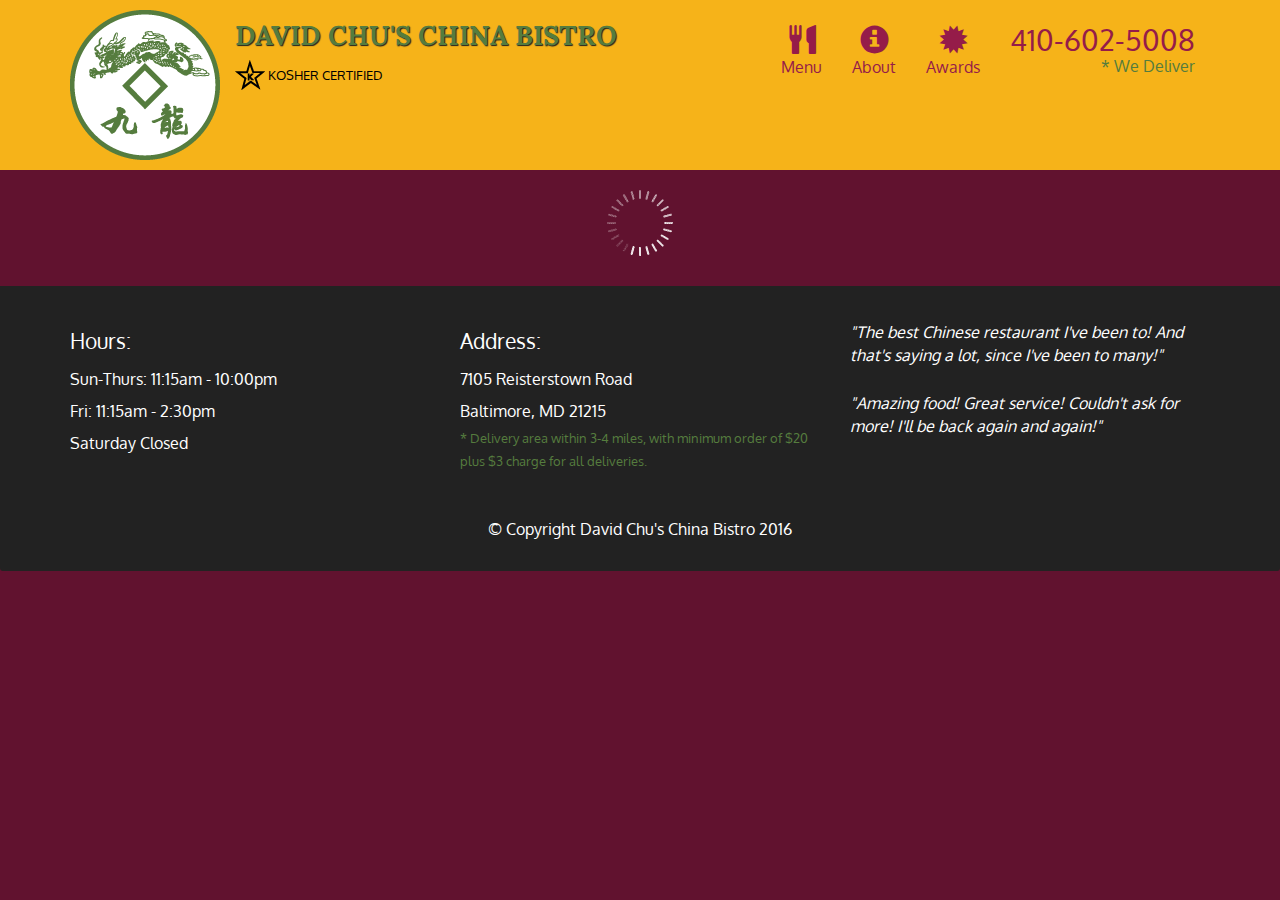
<file: module 5 solution/index.html>
<!doctype html>
<html lang="en">
  <head>
    <meta charset="utf-8">
    <meta http-equiv="X-UA-Compatible" content="IE=edge">
    <meta name="viewport" content="width=device-width, initial-scale=1">
    <title>David Chu's China Bistro</title>
    <link rel="stylesheet" href="css/bootstrap.min.css">
    <link rel="stylesheet" href="css/styles.css">
    <link href='https://fonts.googleapis.com/css?family=Oxygen:400,300,700' rel='stylesheet' type='text/css'>
    <link href='https://fonts.googleapis.com/css?family=Lora' rel='stylesheet' type='text/css'>
  </head>
<body>
  <header>
    <nav id="header-nav" class="navbar navbar-default">
      <div class="container">
        <div class="navbar-header">
          <a href="index.html" class="pull-left visible-md visible-lg">
            <div id="logo-img" alt="Logo image"></div>
          </a>

          <div class="navbar-brand">
            <a href="index.html"><h1>David Chu's China Bistro</h1></a>
            <p>
              <img src="images/star-k-logo.png" alt="Kosher certification">
              <span>Kosher Certified</span>
            </p>
          </div>

          <button id="navbarToggle" type="button" class="navbar-toggle collapsed" data-toggle="collapse" data-target="#collapsable-nav" aria-expanded="false">
            <span class="sr-only">Toggle navigation</span>
            <span class="icon-bar"></span>
            <span class="icon-bar"></span>
            <span class="icon-bar"></span>
          </button>
        </div>
        
        <div id="collapsable-nav" class="collapse navbar-collapse">
           <ul id="nav-list" class="nav navbar-nav navbar-right">
            <li id="navHomeButton" class="visible-xs active">
              <a href="index.html">
                <span class="glyphicon glyphicon-home"></span> Home</a>
            </li>
            <li id="navMenuButton">
              <a href="#" onclick="$dc.loadMenuCategories();">
                <span class="glyphicon glyphicon-cutlery"></span><br class="hidden-xs"> Menu</a>
            </li>
            <li>
              <a href="#">
                <span class="glyphicon glyphicon-info-sign"></span><br class="hidden-xs"> About</a>
            </li>
            <li>
              <a href="#">
                <span class="glyphicon glyphicon-certificate"></span><br class="hidden-xs"> Awards</a>
            </li>
            <li id="phone" class="hidden-xs">
              <a href="tel:410-602-5008">
                <span>410-602-5008</span></a><div>* We Deliver</div>
            </li>
          </ul><!-- #nav-list -->
        </div><!-- .collapse .navbar-collapse -->
      </div><!-- .container -->
    </nav><!-- #header-nav -->
  </header>

  <div id="call-btn" class="visible-xs">
    <a class="btn" href="tel:410-602-5008">
    <span class="glyphicon glyphicon-earphone"></span>
    410-602-5008
    </a>
  </div>
  <div id="xs-deliver" class="text-center visible-xs">* We Deliver</div>

  <div id="main-content" class="container"></div>

  <footer class="panel-footer">
    <div class="container">
      <div class="row">
        <section id="hours" class="col-sm-4">
          <span>Hours:</span><br>
          Sun-Thurs: 11:15am - 10:00pm<br>
          Fri: 11:15am - 2:30pm<br>
          Saturday Closed
          <hr class="visible-xs">
        </section>
        <section id="address" class="col-sm-4">
          <span>Address:</span><br>
          7105 Reisterstown Road<br>
          Baltimore, MD 21215
          <p>* Delivery area within 3-4 miles, with minimum order of $20 plus $3 charge for all deliveries.</p>
          <hr class="visible-xs">
        </section>
        <section id="testimonials" class="col-sm-4">
          <p>"The best Chinese restaurant I've been to! And that's saying a lot, since I've been to many!"</p>
          <p>"Amazing food! Great service! Couldn't ask for more! I'll be back again and again!"</p>
        </section>
      </div>
      <div class="text-center">&copy; Copyright David Chu's China Bistro 2016</div>
    </div>
  </footer>

  <!-- jQuery (Bootstrap JS plugins depend on it) -->
   <script src="js/jquery-3.5.1.min.js"></script>
  <script src="js/bootstrap.min.js"></script>
  <script src="js/ajax-utils.js"></script>
  <script src="js/script.js"></script>
</body>
</html>
</file>
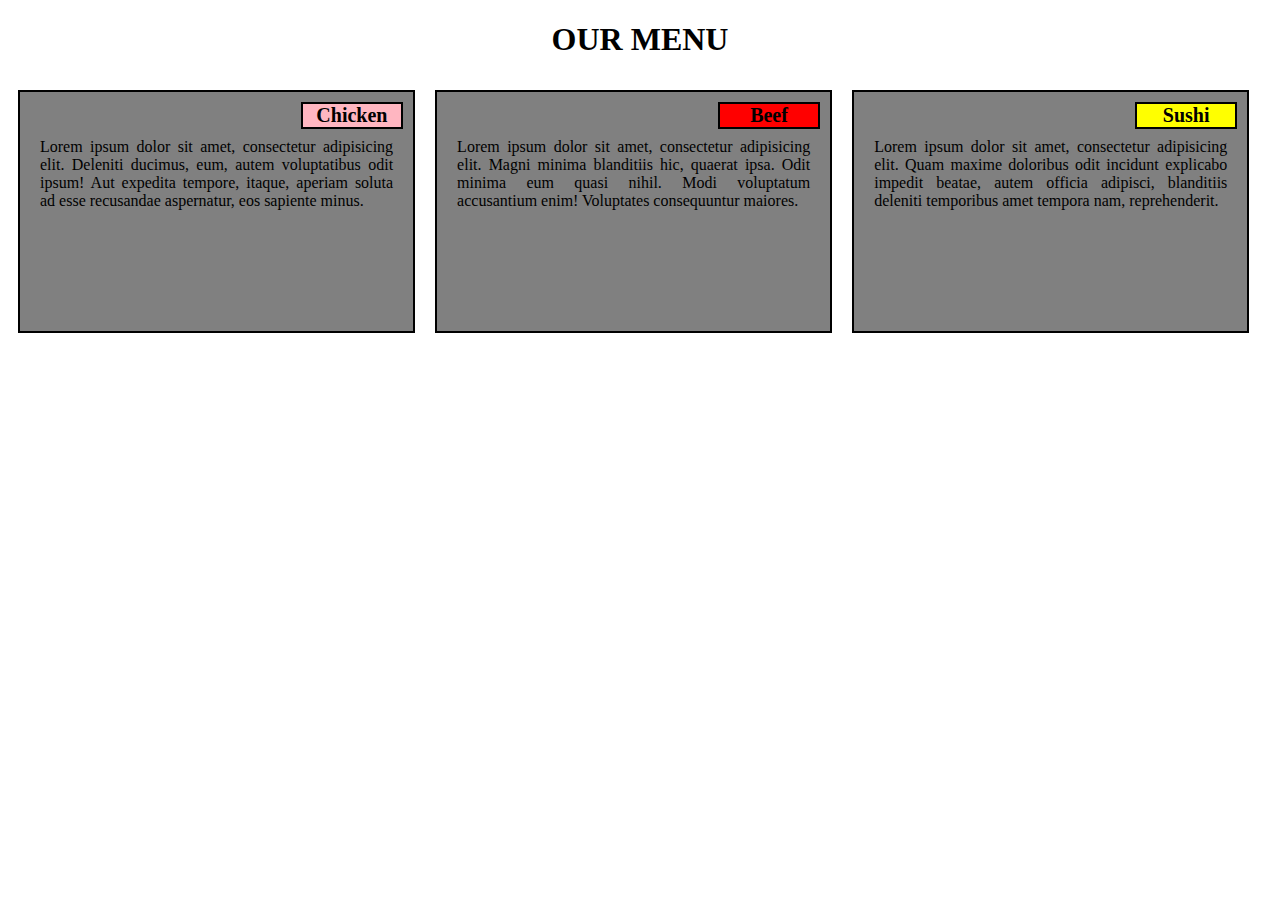
<file: Module-2-Assignment/index.html>
<!DOCTYPE html>
<html lang="en">
<head>
    <meta charset="UTF-8">
    <title>Document</title>
    <link rel="stylesheet" href="css/style.css" type="text/css">
</head>
<body>
  
   <div class="main">
      <h1>OUR MENU</h1>
       <div class="first second third">
           <div class="container">
               <span class="heading chicken">Chicken</span>
               <p>Lorem ipsum dolor sit amet, consectetur adipisicing elit. Deleniti ducimus, eum, autem voluptatibus odit ipsum! Aut expedita tempore, itaque, aperiam soluta ad esse recusandae aspernatur, eos sapiente minus.</p>
           </div>
       </div>
       <div class="first second third">
           <div class="container">
               <span class="heading Beef">Beef</span>
               <p>Lorem ipsum dolor sit amet, consectetur adipisicing elit. Magni minima blanditiis hic, quaerat ipsa. Odit minima eum quasi nihil. Modi voluptatum accusantium enim! Voluptates consequuntur maiores.</p>
           </div>
       </div>
       <div class="first second1 third">
           <div class="container">
               <span class="heading Sushi">Sushi</span>
               <p>Lorem ipsum dolor sit amet, consectetur adipisicing elit. Quam maxime doloribus odit incidunt explicabo impedit beatae, autem officia adipisci, blanditiis deleniti temporibus amet tempora nam, reprehenderit.</p>
           </div>
       </div>
   </div>
    
</body>
</html>
</file>
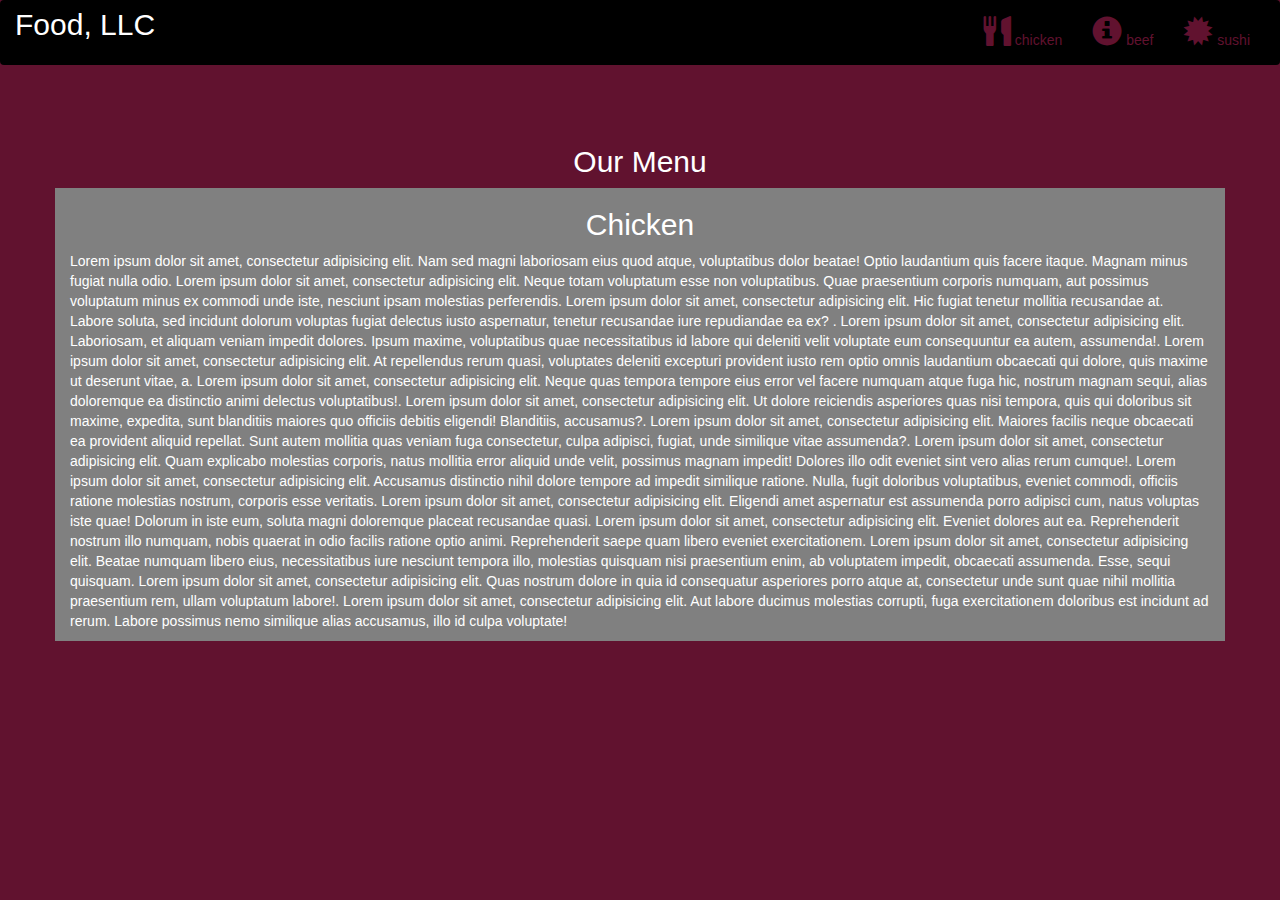
<file: Module-3-Assignment/index.html>
<!DOCTYPE html>
<html lang="en">
<head>
  <title>Bootstrap Example</title>
  <meta charset="utf-8">
  <meta name="viewport" content="width=device-width, initial-scale=1">
  <link rel="stylesheet" href="https://maxcdn.bootstrapcdn.com/bootstrap/3.4.1/css/bootstrap.min.css">
  <link rel="stylesheet" type="text/css" href="style.css">
  <script src="https://ajax.googleapis.com/ajax/libs/jquery/3.5.1/jquery.min.js"></script>
  <script src="https://maxcdn.bootstrapcdn.com/bootstrap/3.4.1/js/bootstrap.min.js"></script>
</head>
<body>

<nav class="navbar navbar-inverse">
  <div class="container-fluid">
    <div class="navbar-header">
      <button type="button" class="navbar-toggle" data-toggle="collapse" data-target="#myNavbar">
        <span class="icon-bar"></span>
        <span class="icon-bar"></span>
        <span class="icon-bar"></span>                        
      </button>
      <a class="navbar-brand" href="#" >Food, LLC</a>
    </div>
    <div class="collapse navbar-collapse" id="myNavbar">
    
      <ul class="nav navbar-nav navbar-right" >
        <li style>
        <a href="#" > 
        <span class="glyphicon glyphicon-cutlery"></span> chicken</a>
        </li>
        <li>
        <a href="#" >
        <span class="glyphicon glyphicon-info-sign"></span> beef</a>
        </li>
        <li>
        <a href="#">
        <span class="glyphicon glyphicon-certificate"></span> sushi</a>
        </li>
      </ul>
    </div>
  </div>
</nav>
<br>
<br>  
<h1><p class="text-center">Our Menu</p></h1>


<div id="main-content" class="container">
  <div id="home-tiles" class="row">
      <div class="col-md-12 col-sm-12 col-xs-12">
            
            <p id="chickstory">
          <h2>Chicken</h2>
              Lorem ipsum dolor sit amet, consectetur adipisicing elit. Nam sed magni laboriosam eius quod atque, voluptatibus dolor beatae! Optio laudantium quis facere itaque. Magnam minus fugiat nulla odio. Lorem ipsum dolor sit amet, consectetur adipisicing elit. Neque totam voluptatum esse non voluptatibus. Quae praesentium corporis numquam, aut possimus voluptatum minus ex commodi unde iste, nesciunt ipsam molestias perferendis. Lorem ipsum dolor sit amet, consectetur adipisicing elit. Hic fugiat tenetur mollitia recusandae at. Labore soluta, sed incidunt dolorum voluptas fugiat delectus iusto aspernatur, tenetur recusandae iure repudiandae ea ex? . Lorem ipsum dolor sit amet, consectetur adipisicing elit. Laboriosam, et aliquam veniam impedit dolores. Ipsum maxime, voluptatibus quae necessitatibus id labore qui deleniti velit voluptate eum consequuntur ea autem, assumenda!. Lorem ipsum dolor sit amet, consectetur adipisicing elit. At repellendus rerum quasi, voluptates deleniti excepturi provident iusto rem optio omnis laudantium obcaecati qui dolore, quis maxime ut deserunt vitae, a. Lorem ipsum dolor sit amet, consectetur adipisicing elit. Neque quas tempora tempore eius error vel facere numquam atque fuga hic, nostrum magnam sequi, alias doloremque ea distinctio animi delectus voluptatibus!. Lorem ipsum dolor sit amet, consectetur adipisicing elit. Ut dolore reiciendis asperiores quas nisi tempora, quis qui doloribus sit maxime, expedita, sunt blanditiis maiores quo officiis debitis eligendi! Blanditiis, accusamus?. Lorem ipsum dolor sit amet, consectetur adipisicing elit. Maiores facilis neque obcaecati ea provident aliquid repellat. Sunt autem mollitia quas veniam fuga consectetur, culpa adipisci, fugiat, unde similique vitae assumenda?. Lorem ipsum dolor sit amet, consectetur adipisicing elit. Quam explicabo molestias corporis, natus mollitia error aliquid unde velit, possimus magnam impedit! Dolores illo odit eveniet sint vero alias rerum cumque!. Lorem ipsum dolor sit amet, consectetur adipisicing elit. Accusamus distinctio nihil dolore tempore ad impedit similique ratione. Nulla, fugit doloribus voluptatibus, eveniet commodi, officiis ratione molestias nostrum, corporis esse veritatis. Lorem ipsum dolor sit amet, consectetur adipisicing elit. Eligendi amet aspernatur est assumenda porro adipisci cum, natus voluptas iste quae! Dolorum in iste eum, soluta magni doloremque placeat recusandae quasi. Lorem ipsum dolor sit amet, consectetur adipisicing elit. Eveniet dolores aut ea. Reprehenderit nostrum illo numquam, nobis quaerat in odio facilis ratione optio animi. Reprehenderit saepe quam libero eveniet exercitationem. Lorem ipsum dolor sit amet, consectetur adipisicing elit. Beatae numquam libero eius, necessitatibus iure nesciunt tempora illo, molestias quisquam nisi praesentium enim, ab voluptatem impedit, obcaecati assumenda. Esse, sequi quisquam. Lorem ipsum dolor sit amet, consectetur adipisicing elit. Quas nostrum dolore in quia id consequatur asperiores porro atque at, consectetur unde sunt quae nihil mollitia praesentium rem, ullam voluptatum labore!. Lorem ipsum dolor sit amet, consectetur adipisicing elit. Aut labore ducimus molestias corrupti, fuga exercitationem doloribus est incidunt ad rerum. Labore possimus nemo similique alias accusamus, illo id culpa voluptate!
            </p>
      </div>
    </div>
</div>

</body>
</html>
</file>
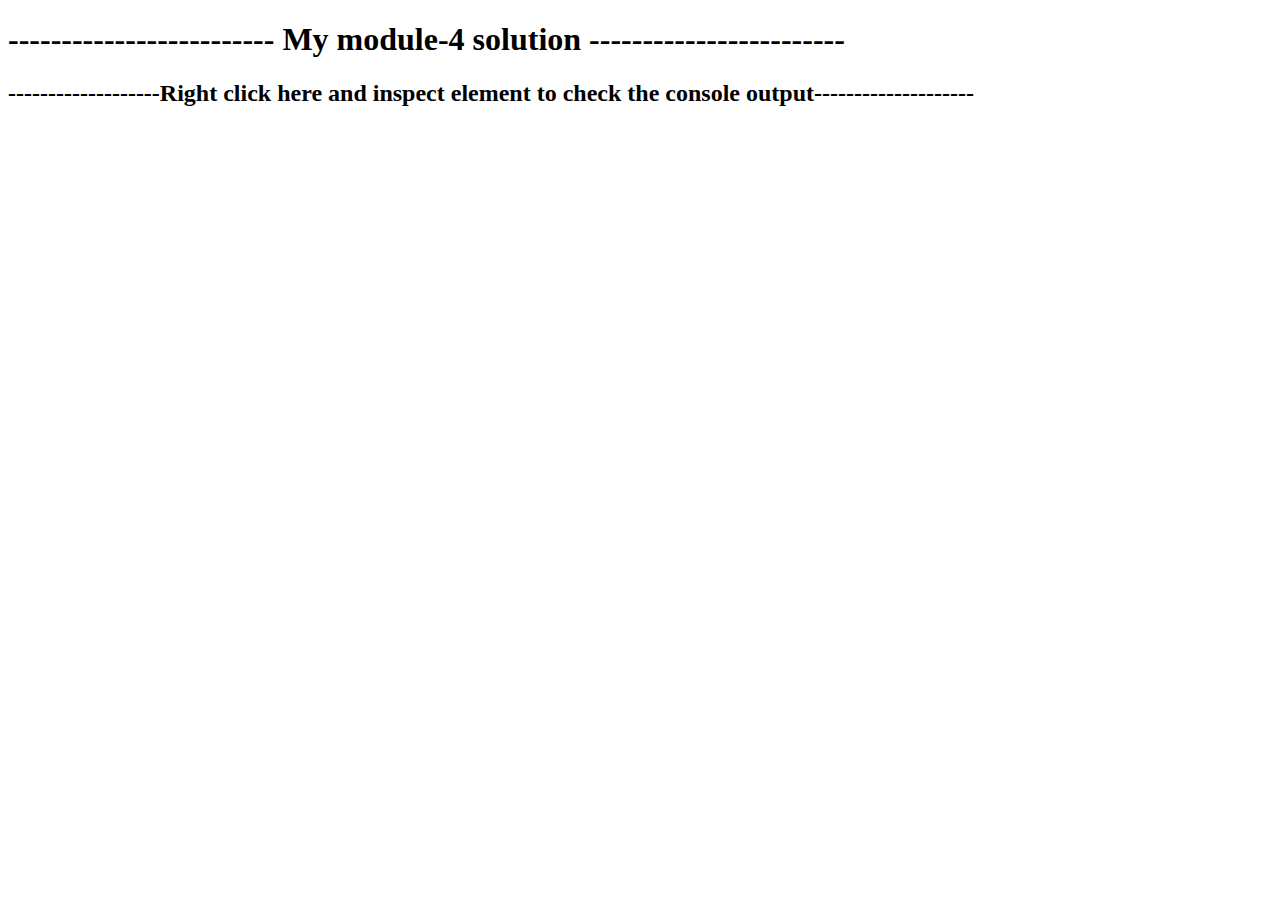
<file: Module-4-Assignment/index.html>
<!DOCTYPE html>
<html>
<head>
	<title>JS Assignment 4</title>
	<script src="script.js"></script>
</head>
<body>
	<h1>------------------------- My module-4 solution ------------------------</h1>
  <h2>-------------------Right click here and inspect element to check the console output--------------------</h2>


</body>
</html>
</file>
<file: module 5 solution/css/styles.css>
body {
  font-size: 16px;
  color: #fff;
  background-color: #61122f;
  font-family: 'Oxygen', sans-serif;
}

/** HEADER **/
#header-nav {
  background-color: #f6b319;
  border-radius: 0;
  border: 0;
}

#logo-img {
  background: url('../images/restaurant-logo_large.png') no-repeat;
  width: 150px;
  height: 150px;
  margin: 10px 15px 10px 0;
}

.navbar-brand {
  padding-top: 25px;
}
.navbar-brand h1 { /* Restaurant name */
  font-family: 'Lora', serif;
  color: #557c3e;
  font-size: 1.5em;
  text-transform: uppercase;
  font-weight: bold;
  text-shadow: 1px 1px 1px #222;
  margin-top: 0;
  margin-bottom: 0;
  line-height: .75;
}
.navbar-brand a:hover, .navbar-brand a:focus {
  text-decoration: none;
}
.navbar-brand p { /* Kosher cert */
  color: #000;
  text-transform: uppercase;
  font-size: .7em;
  margin-top: 15px;
}
.navbar-brand p span { /* Star-K */
  vertical-align: middle;
}

#nav-list {
  margin-top: 10px;
}
#nav-list a {
  color: #951C49;
  text-align: center;
}
#nav-list a:hover {
  background: #E7E7E7;
}
#nav-list a span {
  font-size: 1.8em;
}

#phone {
  margin-top: 5px;
}
#phone a { /* Phone number */
  text-align: right;
  padding-bottom: 0;
}
#phone div { /* We Deliver */
  color: #557c3e;
  text-align: right;
  padding-right: 15px;
}

.navbar-header button.navbar-toggle, .navbar-header .icon-bar {
  border: 1px solid #61122f;
}
.navbar-header button.navbar-toggle {
  clear: both;
  margin-top: -30px;
}
/* END HEADER */

/* FOOTER */
.panel-footer {
  margin-top: 30px;
  padding-top: 35px;
  padding-bottom: 30px;
  background-color: #222;
  border-top: 0;
}
.panel-footer div.row {
  margin-bottom: 35px;
}
#hours, #address {
  line-height: 2;
}
#hours > span, #address > span {
  font-size: 1.3em;
}
#address p {
  color: #557c3e;
  font-size: .8em;
  line-height: 1.8;
}
#testimonials {
  font-style: italic;
}
#testimonials p:nth-child(2) {
  margin-top: 25px;
}
/* END FOOTER */



/* HOME PAGE */
.container .jumbotron {
  box-shadow: 0 0 50px #3F0C1F;
  border: 2px solid #3F0C1F;
}

#menu-tile, #specials-tile, #map-tile {
  height: 250px;
  width: 100%;
  margin-bottom: 15px;
  position: relative;
  border: 2px solid #3F0C1F;
  overflow: hidden;
}
#menu-tile:hover, #specials-tile:hover, #map-tile:hover {
  box-shadow: 0 1px 5px 1px #cccccc;
}
#menu-tile {
  background: url('../images/menu-tile.jpg') no-repeat;
  background-position: center;
}
#specials-tile {
  background: url('../images/specials-tile.jpg') no-repeat;
  background-position: center;
}
#menu-tile span, #specials-tile span, #map-tile span {
  position: absolute;
  bottom: 0;
  right: 0;
  width: 100%;
  text-align: center;
  font-size: 1.6em;
  text-transform: uppercase;
  background-color: #000;
  color: #fff;
  opacity: .8;
}
/* END HOME PAGE */

/* MENU CATEGORIES PAGE */
.category-tile { 
  position: relative;
  border: 2px solid #3F0C1F;
  overflow: hidden;
  width: 200px;
  height: 200px;
  margin: 0 auto 15px;
}
.category-tile span {
  position: absolute;
  bottom: 0;
  right: 0;
  width: 100%;
  text-align: center;
  font-size: 1.2em;
  text-transform: uppercase;
  background-color: #000;
  color: #fff;
  opacity: .8;
}
.category-tile:hover {
  box-shadow: 0 1px 5px 1px #cccccc;
}

#menu-categories-title + div {
  margin-bottom: 50px;
}
/* END MENU CATEGORIES PAGE */

/* SINGLE CATEGORY PAGE */
.menu-item-tile {
  margin-bottom: 25px;
}
.menu-item-tile hr {
  width: 80%;
}
.menu-item-tile .menu-item-price {
  font-size: 1.1em;
  text-align: right;
  margin-top: -15px;
  margin-right: -15px;
}
.menu-item-tile .menu-item-price span {
  font-size: .6em;
}
.menu-item-photo {
  position: relative;
  border: 2px solid #3F0C1F; 
  overflow: hidden;
  padding: 0;
  margin-right: -15px;
  margin-left: auto;
  margin-bottom: 20px;
  max-width: 250px;
}
.menu-item-photo div {
  position: absolute;
  bottom: 0;
  right: 0;
  width: 80px;
  background-color: #557c3e;
  text-align: center;
}
.menu-item-description {
  padding-right: 30px;
}
h3.menu-item-title {
  margin: 0 0 10px;
}
.menu-item-details {
  font-size: .9em;
  font-style: italic;
}
/* END SINGLE CATEGORY PAGE */


/********** Large devices only **********/
@media (min-width: 1200px) {
  .container .jumbotron {
    background: url('../images/jumbotron_1200.jpg') no-repeat;
    height: 675px;
  }
}

/********** Medium devices only **********/
@media (min-width: 992px) and (max-width: 1199px) {
  /* Header */
  #logo-img {
    background: url('../images/restaurant-logo_medium.png') no-repeat;
    width: 100px;
    height: 100px;
    margin: 5px 5px 5px 0;
  }
  /* End Header */

  /* Home Page */
  .container .jumbotron {
    background: url('../images/jumbotron_992.jpg') no-repeat;
    height: 558px;
  }
  /* End Home Page */
}

/********** Small devices only **********/
@media (min-width: 768px) and (max-width: 991px) {
  /* Home Page */
  .container .jumbotron {
    background: url('../images/jumbotron_768.jpg') no-repeat;
    height: 432px;
  }
  /* End Home Page */
}

/********** Extra small devices only **********/
@media (max-width: 767px) {
  /* Header */
  .navbar-brand {
    padding-top: 10px;
    height: 80px;
  }
  .navbar-brand h1 { /* Restaurant name */
    padding-top: 10px;
    font-size: 5vw; /* 1vw = 1% of viewport width */
  }
  .navbar-brand p { /* Kosher cert */
    font-size: .6em;
    margin-top: 12px;
  }
  .navbar-brand p img { /* Star-K */
    height: 20px;
  }

  #collapsable-nav a { /* Collapsed nav menu text */
    font-size: 1.2em;
  }
  #collapsable-nav a span { /* Collapsed nav menu glyph */
    font-size: 1em;
    margin-right: 5px;
  }

  #call-btn > a {
    font-size: 1.5em;
    display: block;
    margin: 0 20px;
    padding: 10px;
    border: 2px solid #fff;
    background-color: #f6b319;
    color: #951c49;
  }
  #xs-deliver {
    margin-top: 5px;
    font-size: .7em;
    letter-spacing: .1em;
    text-transform: uppercase;
  }
  /* End Header */

  /* Footer */
  .panel-footer section {
    margin-bottom: 30px;
    text-align: center;
  }
  .panel-footer section:nth-child(3) {
    margin-bottom: 0; /* margin already exists on the whole row */
  }
  .panel-footer section hr {
    width: 50%;
  }
  /* End Footer */

  /* Home Page */
  .container .jumbotron {
    margin-top: 30px;
    padding: 0;
  }
  #menu-tile, #specials-tile {
    width: 360px;
    margin: 0 auto 15px;
  }

  .menu-item-photo {
    margin-right: auto;
  }
  .menu-item-tile .menu-item-price {
    text-align: center;
  }
  .menu-item-description {
    text-align: center;;
  }
}


/********** Super extra small devices Only :-) (e.g., iPhone 4) **********/
@media (max-width: 479px) {
  /* Header */
  .navbar-brand h1 { /* Restaurant name */
    padding-top: 5px;
    font-size: 6vw;
  }
  /* End Header */
  
  /* Home page */
  #menu-tile, #specials-tile {
    width: 280px;
    margin: 0 auto 15px;
  }

  .col-xxs-12 {
    position: relative;
    min-height: 1px;
    padding-right: 15px;
    padding-left: 15px;
    float: left;
    width: 100%;
  }
}
</file>
<file: Module-2-Assignment/css/style.css>
*{
    box-sizing: border-box;
}


.main{
    width: 100%;
    height: 97vh;
    
}

h1{
    text-align: center;
}

.heading{
    font-size: 20px;
    position: relative;
    width: 8vw;
    background-color: #ff0606;
    float: right;
    text-align: center;
    border: 2px solid black;
    font-weight: bold;
}

p{
    padding: 20px 10px 10px 10px;
}

.container{
    background-color: grey;
    text-align: justify;
    padding: 10px;
    position: relative;
    border: 2px solid  black;
    height: 27vh;
    margin: 10px 10px 10px;
    
    
}
.chicken{
    background-color: lightpink;
}
.Beef{
    background-color: red;
}
.Sushi{
    background-color: yellow;
}

@media screen and (min-width:992px){
   
    .first{
        float: left;
        width: 33%;
    }
}

@media screen and (min-width:768px) and (max-width:991px){
    .heading{
        font-size: 15px;
    }
    
    .second{
        float: left;
        width: 50%
    }
    
    .second1{
        float: left;
        width: 100%;
    }
}


@media screen and (max-width:767px){
    .heading{
        font-size: 10.5px;
    }

  .third{
        float: left;
        width: 100%;
        
    }
}
</file>
<file: Module-3-Assignment/style.css>
*{
	margin: 0;
	padding: 0;
	
}
.navbar{

border: none;
background-color: black;
color: #61122F;
}
body{
	background-color: #61122F;
	color: white;
}
.glyphicon{
	font-size: 30px;
	color:#61122F; 
}

.center{
	width: 90%;
	background-color: grey;

}
.container
{
	background-color: grey;
}
.text-center{
	font-size: 30px;
}

h2{
	text-align: center;
}
#myNavbar ul li a {
	color: #61122F;
}
.navbar-brand{
font-size: 30px;	
}
</file>
